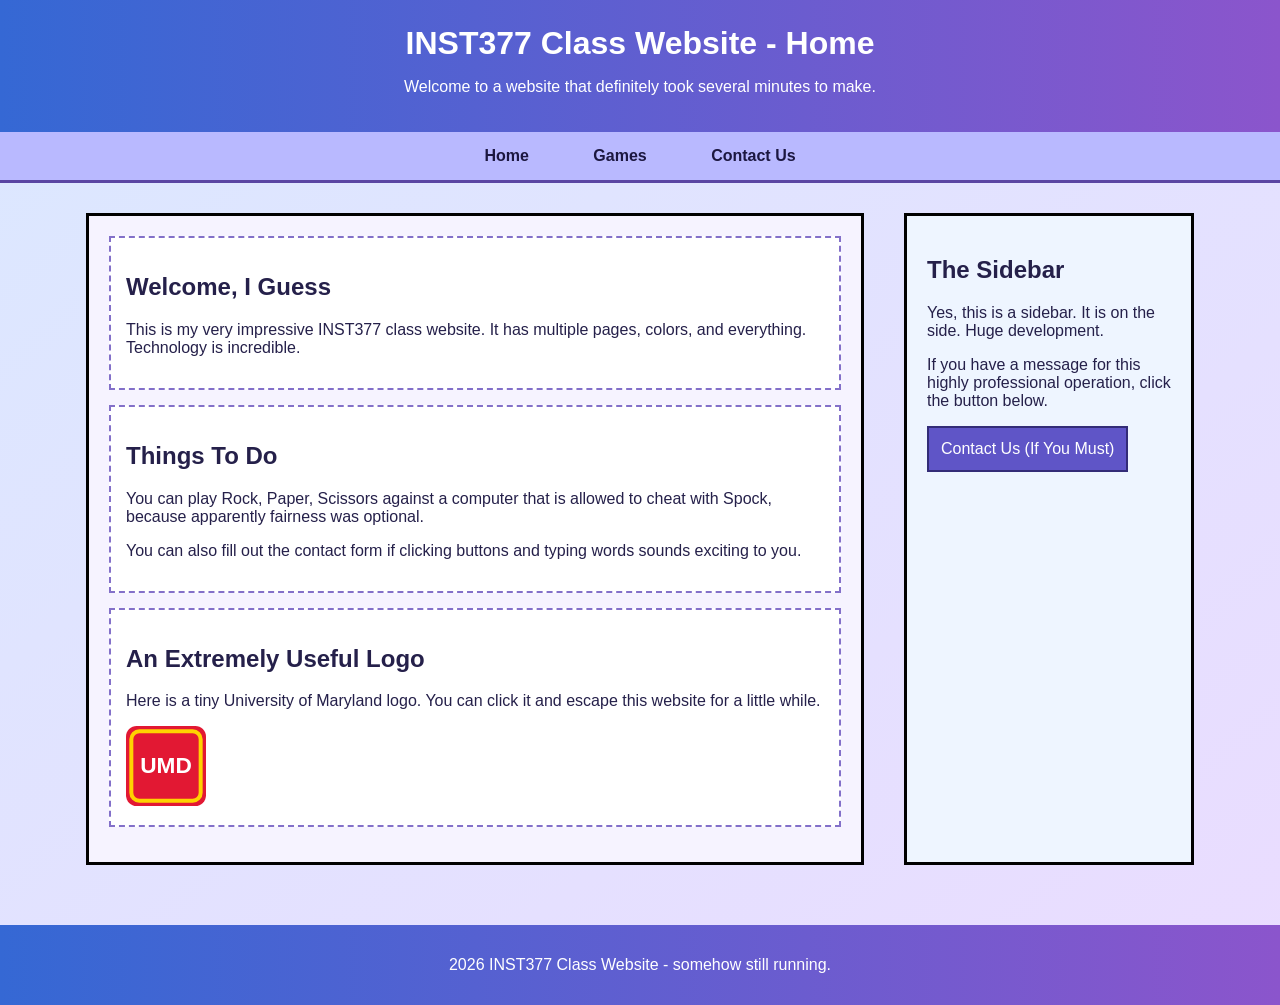
<file: Assignment-1-zspaar/assignment1_zspaar/Assignment 1/index.html>
<!DOCTYPE html>
<html>
<head>
    <title>INST377 Class Website - Home</title>
    <link rel="stylesheet" href="styles.css">
</head>
<body>

<header>
    <h1>INST377 Class Website - Home</h1>
    <p class="header-text">Welcome to a website that definitely took several minutes to make.</p>
</header>

<nav>
    <ul>
        <li><a href="index.html">Home</a></li>
        <li><a href="games.html">Games</a></li>
        <li><a href="contact.html">Contact Us</a></li>
    </ul>
</nav>

<div class="home-area">

    <div class="main-section">
        <div class="small-section">
            <h2>Welcome, I Guess</h2>
            <p>This is my very impressive INST377 class website. It has multiple pages, colors, and everything. Technology is incredible.</p>
        </div>

        <div class="small-section">
            <h2>Things To Do</h2>
            <p>You can play Rock, Paper, Scissors against a computer that is allowed to cheat with Spock, because apparently fairness was optional.</p>
            <p>You can also fill out the contact form if clicking buttons and typing words sounds exciting to you.</p>
        </div>

        <div class="small-section">
            <h2>An Extremely Useful Logo</h2>
            <p>Here is a tiny University of Maryland logo. You can click it and escape this website for a little while.</p>
            <a href="https://www.umd.edu/" target="_blank">
                <img class="little-logo" src="assets/umd-logo.svg" alt="University of Maryland logo">
            </a>
        </div>
    </div>

    <div class="side-section">
        <h2>The Sidebar</h2>
        <p>Yes, this is a sidebar. It is on the side. Huge development.</p>
        <p>If you have a message for this highly professional operation, click the button below.</p>
        <a class="contact-button" href="contact.html">Contact Us (If You Must)</a>
    </div>

</div>

<footer>
    <p>2026 INST377 Class Website - somehow still running.</p>
</footer>

</body>
</html>
</file>
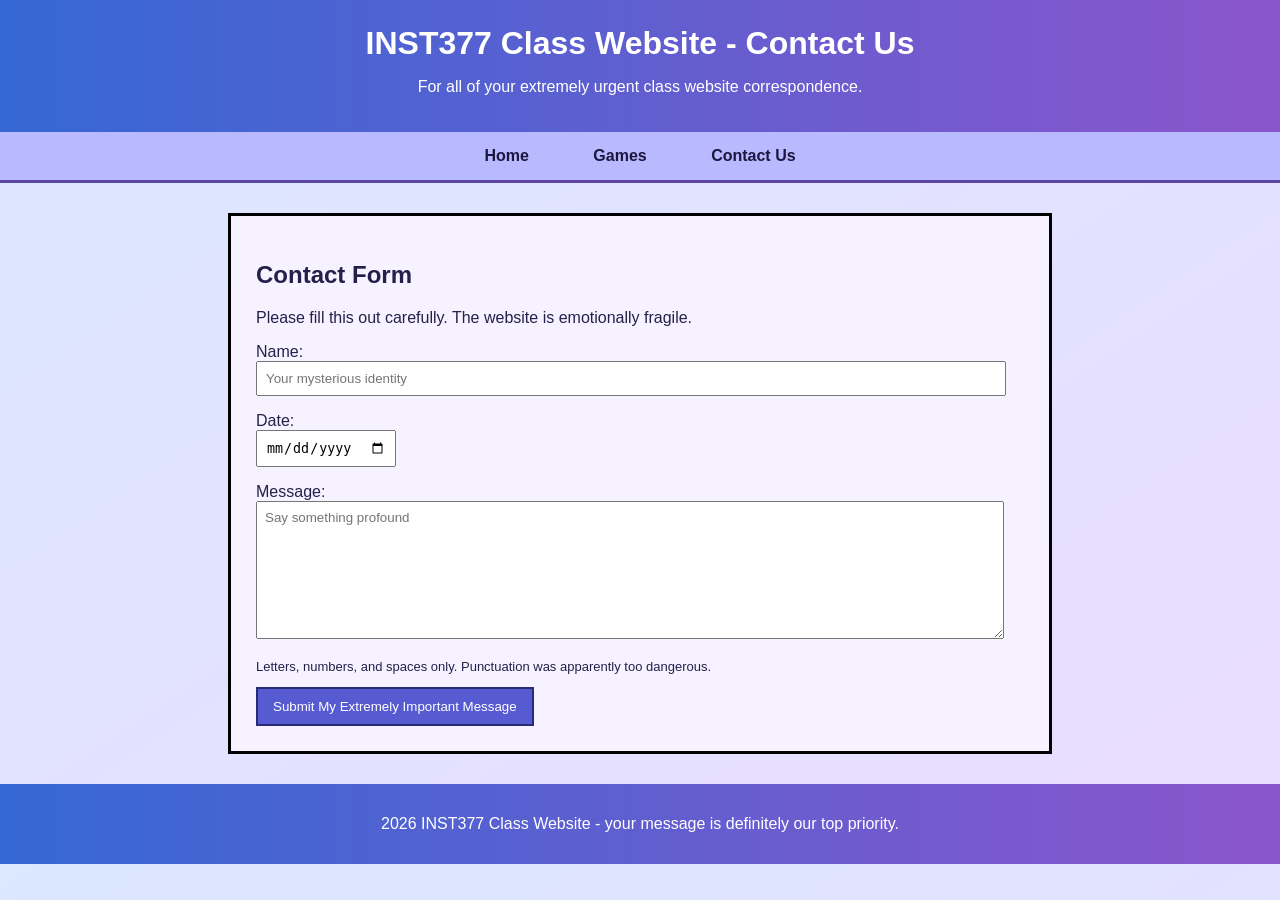
<file: Assignment-1-zspaar/assignment1_zspaar/Assignment 1/contact.html>
<!DOCTYPE html>
<html>
<head>
    <title>INST377 Class Website - Contact Us</title>
    <link rel="stylesheet" href="styles.css">
    <script src="script.js"></script>
</head>
<body>

<header>
    <h1>INST377 Class Website - Contact Us</h1>
    <p class="header-text">For all of your extremely urgent class website correspondence.</p>
</header>

<nav>
    <ul>
        <li><a href="index.html">Home</a></li>
        <li><a href="games.html">Games</a></li>
        <li><a href="contact.html">Contact Us</a></li>
    </ul>
</nav>

<div class="contact-box">
    <h2>Contact Form</h2>
    <p>Please fill this out carefully. The website is emotionally fragile.</p>

    <form onsubmit="return validateContactForm();">
        <p>
            <label>Name:</label><br>
            <input type="text" id="name" name="name" placeholder="Your mysterious identity">
        </p>

        <p>
            <label>Date:</label><br>
            <input type="date" id="date" name="date">
        </p>

        <p>
            <label>Message:</label><br>
            <textarea id="message" name="message" rows="8" placeholder="Say something profound"></textarea>
        </p>

        <p class="tiny-text">Letters, numbers, and spaces only. Punctuation was apparently too dangerous.</p>

        <input class="submit-button" type="submit" value="Submit My Extremely Important Message">
    </form>
</div>

<footer>
    <p>2026 INST377 Class Website - your message is definitely our top priority.</p>
</footer>

</body>
</html>
</file>
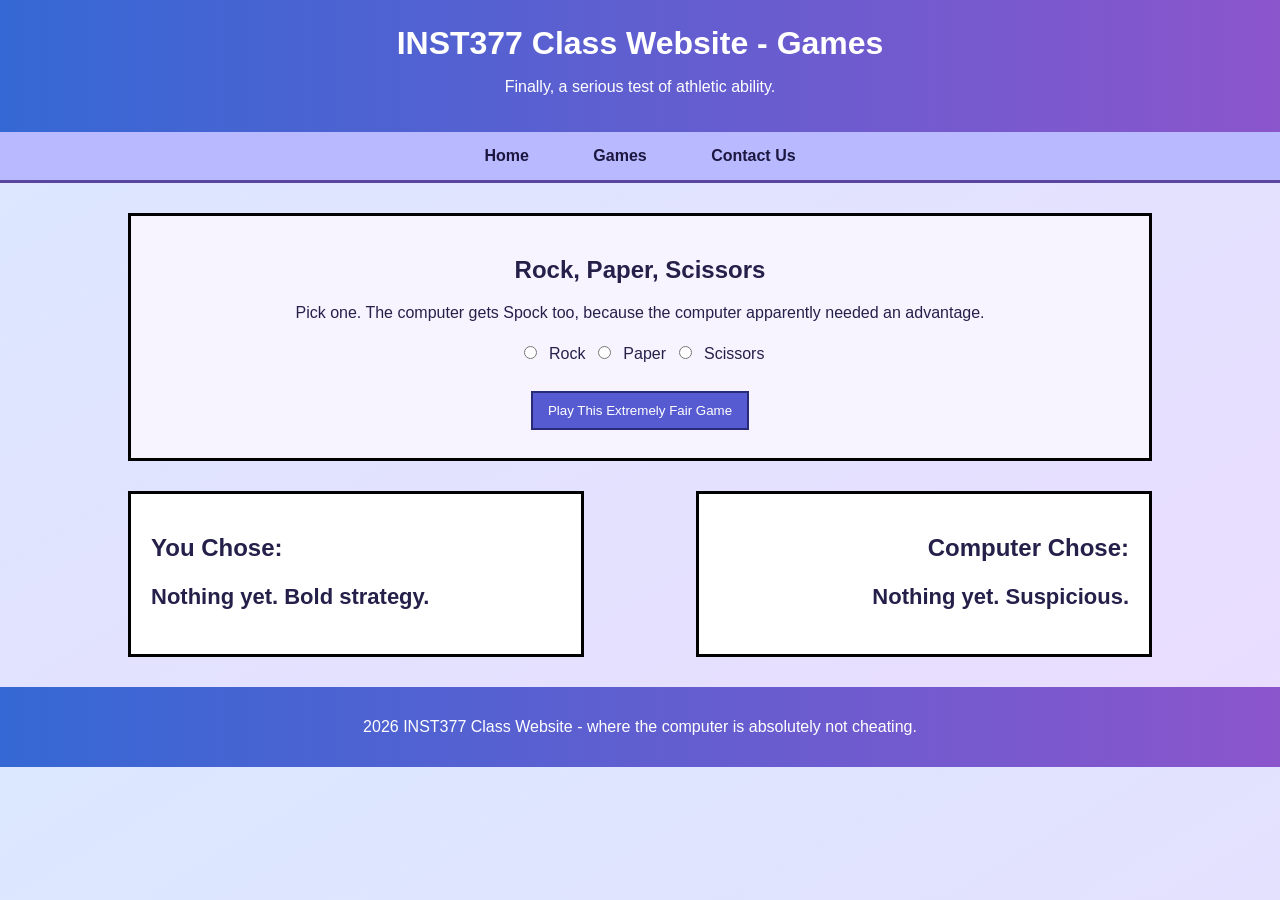
<file: Assignment-1-zspaar/assignment1_zspaar/Assignment 1/games.html>
<!DOCTYPE html>
<html>
<head>
    <title>INST377 Class Website - Games</title>
    <link rel="stylesheet" href="styles.css">
    <script src="script.js"></script>
</head>
<body>

<header>
    <h1>INST377 Class Website - Games</h1>
    <p class="header-text">Finally, a serious test of athletic ability.</p>
</header>

<nav>
    <ul>
        <li><a href="index.html">Home</a></li>
        <li><a href="games.html">Games</a></li>
        <li><a href="contact.html">Contact Us</a></li>
    </ul>
</nav>

<div class="game-area">

    <form class="game-form" onsubmit="playGame(); return false;">
        <h2>Rock, Paper, Scissors</h2>
        <p>Pick one. The computer gets Spock too, because the computer apparently needed an advantage.</p>

        <p>
            <input type="radio" name="userChoice" value="Rock"> Rock
            <input type="radio" name="userChoice" value="Paper"> Paper
            <input type="radio" name="userChoice" value="Scissors"> Scissors
        </p>

        <input class="submit-button" type="submit" value="Play This Extremely Fair Game">
    </form>

    <div class="choice-area">
        <div class="choice-box">
            <h2>You Chose:</h2>
            <p id="user-choice">Nothing yet. Bold strategy.</p>
        </div>

        <div class="choice-box right-box">
            <h2>Computer Chose:</h2>
            <p id="computer-choice">Nothing yet. Suspicious.</p>
        </div>
    </div>

</div>

<footer>
    <p>2026 INST377 Class Website - where the computer is absolutely not cheating.</p>
</footer>

</body>
</html>
</file>
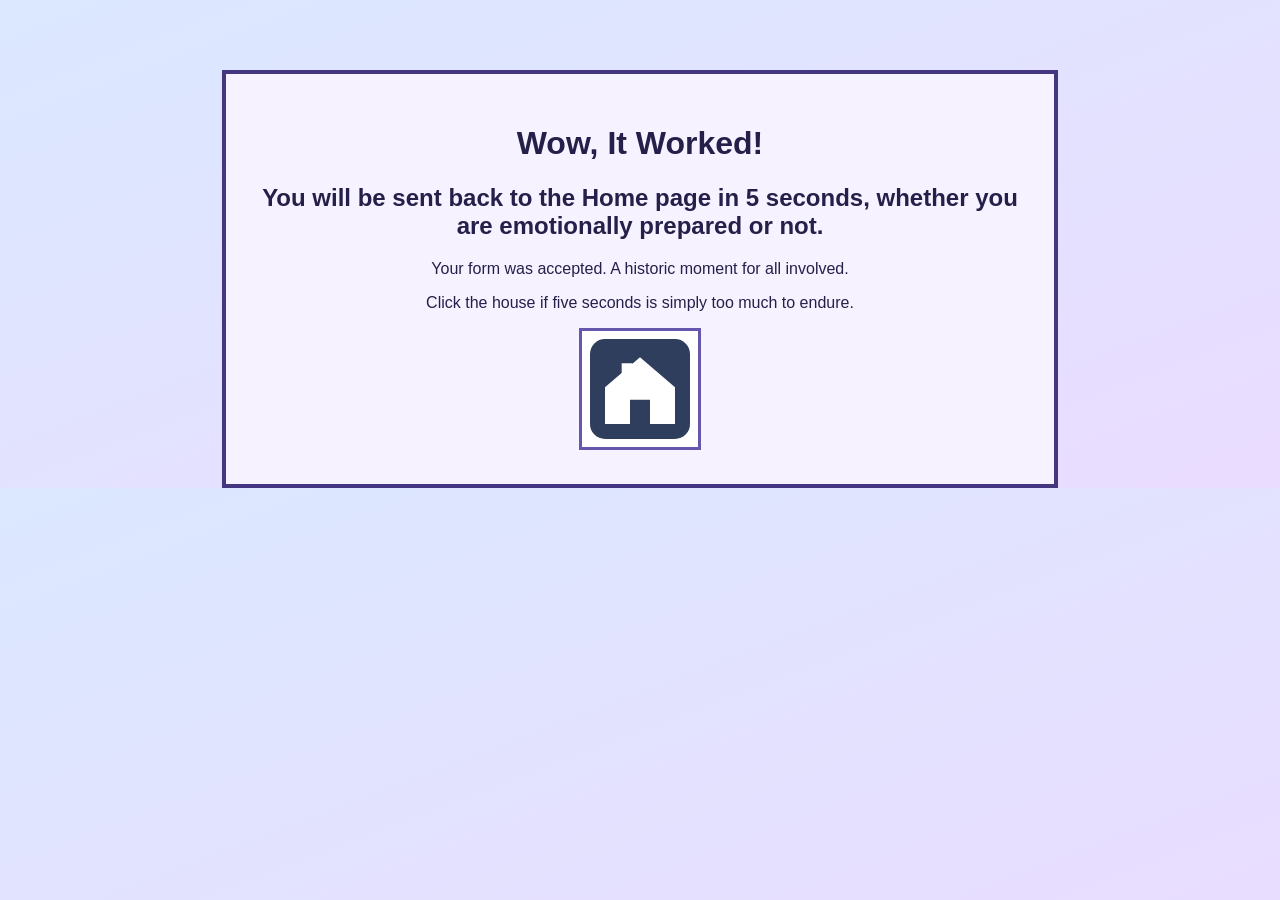
<file: Assignment-1-zspaar/assignment1_zspaar/Assignment 1/success.html>
<!DOCTYPE html>
<html>
<head>
    <title>Success - Somehow</title>
    <link rel="stylesheet" href="styles.css">
    <meta http-equiv="refresh" content="5;url=index.html">
</head>
<body class="success-body">

<div class="success-box">
    <h1>Wow, It Worked!</h1>
    <h2>You will be sent back to the Home page in 5 seconds, whether you are emotionally prepared or not.</h2>
    <p>Your form was accepted. A historic moment for all involved.</p>
    <p>Click the house if five seconds is simply too much to endure.</p>

    <a href="index.html">
        <img class="home-picture" src="assets/home-icon.svg" alt="Home page icon">
    </a>
</div>

</body>
</html>
</file>
<file: Assignment-1-zspaar/assignment1_zspaar/Assignment 1/styles.css>
body {
    margin: 0px;
    font-family: Arial;
    background: linear-gradient(to bottom right, #dbe8ff, #eadcff);
    color: #25204a;
}

header {
    background: linear-gradient(to right, #3568d4, #8b55cc);
    color: white;
    padding: 20px;
}

header h1 {
    text-align: center;
    margin: 5px;
}

.header-text {
    text-align: center;
}

nav {
    background-color: #b9b9ff;
    text-align: center;
    border-bottom: 3px solid #5a45a3;
}

nav ul {
    list-style-type: none;
    margin: 0px;
    padding: 0px;
}

nav li {
    display: inline-block;
    padding: 15px 30px;
}

nav li:hover {
    background-color: #7856c9;
}

nav a {
    color: #1c1740;
    text-decoration: none;
    font-weight: bold;
}

nav li:hover a {
    color: white;
}

footer {
    background: linear-gradient(to right, #3568d4, #8b55cc);
    color: white;
    text-align: center;
    padding: 15px;
    margin-top: 30px;
}

/* HOME PAGE STUFF */
.home-area {
    display: flex;
    justify-content: center;
    gap: 40px;
    padding: 30px;
}

.main-section {
    width: 60%;
    border: 3px solid black;
    background-color: #f6f3ff;
    padding: 20px;
}

.side-section {
    width: 20%;
    border: 3px solid black;
    background-color: #eef5ff;
    padding: 20px;
}

.small-section {
    border: 2px dashed #8370c9;
    background-color: white;
    padding: 15px;
    margin-bottom: 15px;
}

.little-logo {
    width: 80px;
    height: 80px;
}

.contact-button {
    display: inline-block;
    background-color: #5f55c7;
    color: white;
    padding: 12px;
    border: 2px solid #332c77;
    text-decoration: none;
}

.contact-button:hover {
    background-color: #3277d4;
}

/* GAME PAGE STUFF */
.game-area {
    width: 80%;
    margin: auto;
    padding-top: 30px;
}

.game-form {
    border: 3px solid black;
    background-color: #f8f4ff;
    padding: 20px;
    text-align: center;
}

.game-form input {
    margin: 8px;
}

.choice-area {
    margin-top: 30px;
    overflow: auto;
}

.choice-box {
    width: 40%;
    border: 3px solid black;
    background-color: #ffffff;
    padding: 20px;
    float: left;
    min-height: 120px;
}

.right-box {
    float: right;
    text-align: right;
}

#user-choice {
    font-size: 22px;
    font-weight: bold;
}

#computer-choice {
    font-size: 22px;
    font-weight: bold;
}

/* CONTACT PAGE STUFF */
.contact-box {
    width: 60%;
    margin: 30px auto;
    border: 3px solid black;
    background-color: #f7f2ff;
    padding: 25px;
}

.contact-box input[type="text"] {
    width: 95%;
    padding: 8px;
}

.contact-box input[type="date"] {
    padding: 8px;
}

.contact-box textarea {
    width: 95%;
    padding: 8px;
    font-family: Arial;
}

.tiny-text {
    font-size: 13px;
}

.submit-button {
    background-color: #575bd1;
    color: white;
    padding: 10px 15px;
    border: 2px solid #292b78;
    cursor: pointer;
}

.submit-button:hover {
    background-color: #914fc4;
}

/* SUCCESS PAGE STUFF */
.success-body {
    text-align: center;
    padding-top: 70px;
}

.success-box {
    width: 60%;
    margin: auto;
    border: 4px solid #453681;
    background-color: #f7f2ff;
    padding: 30px;
}

.home-picture {
    width: 100px;
    height: 100px;
    border: 3px solid #6656ad;
    padding: 8px;
    background-color: white;
}

.home-picture:hover {
    background-color: #d3c7ff;
}
</file>
